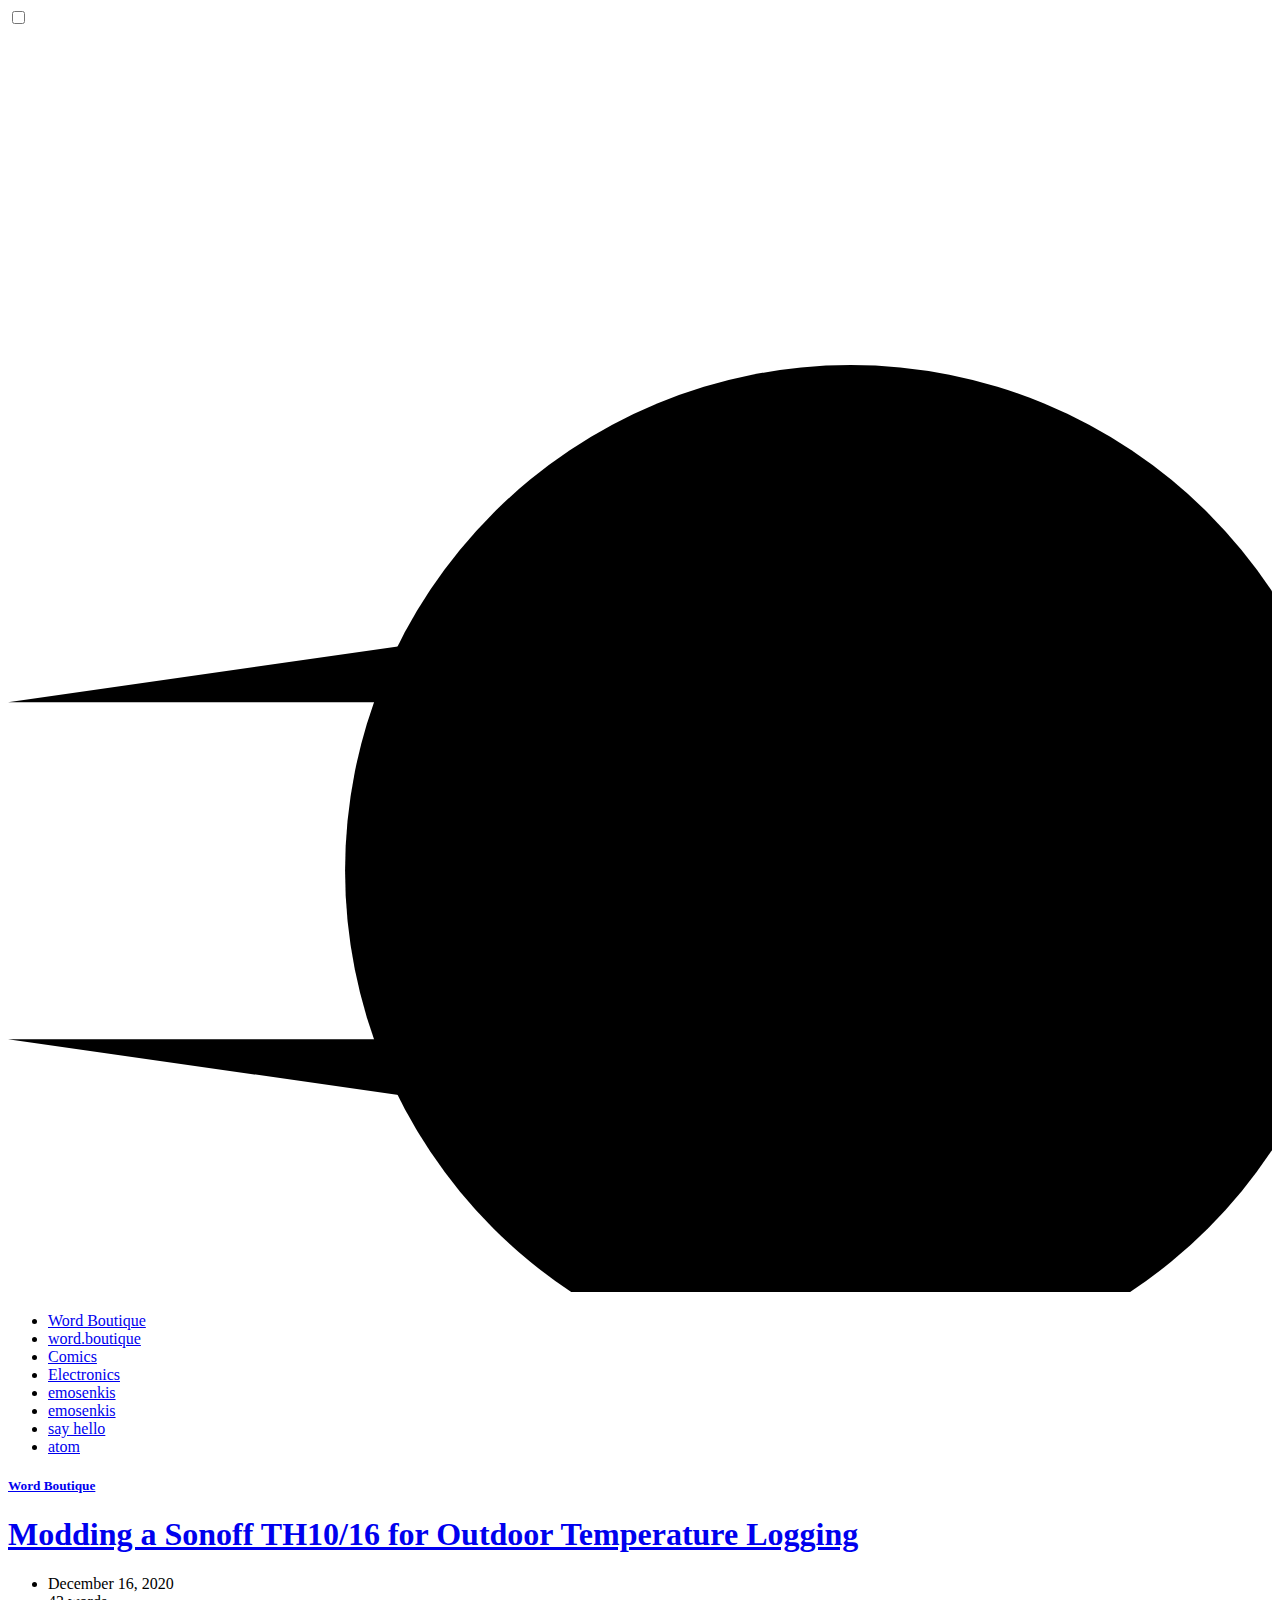
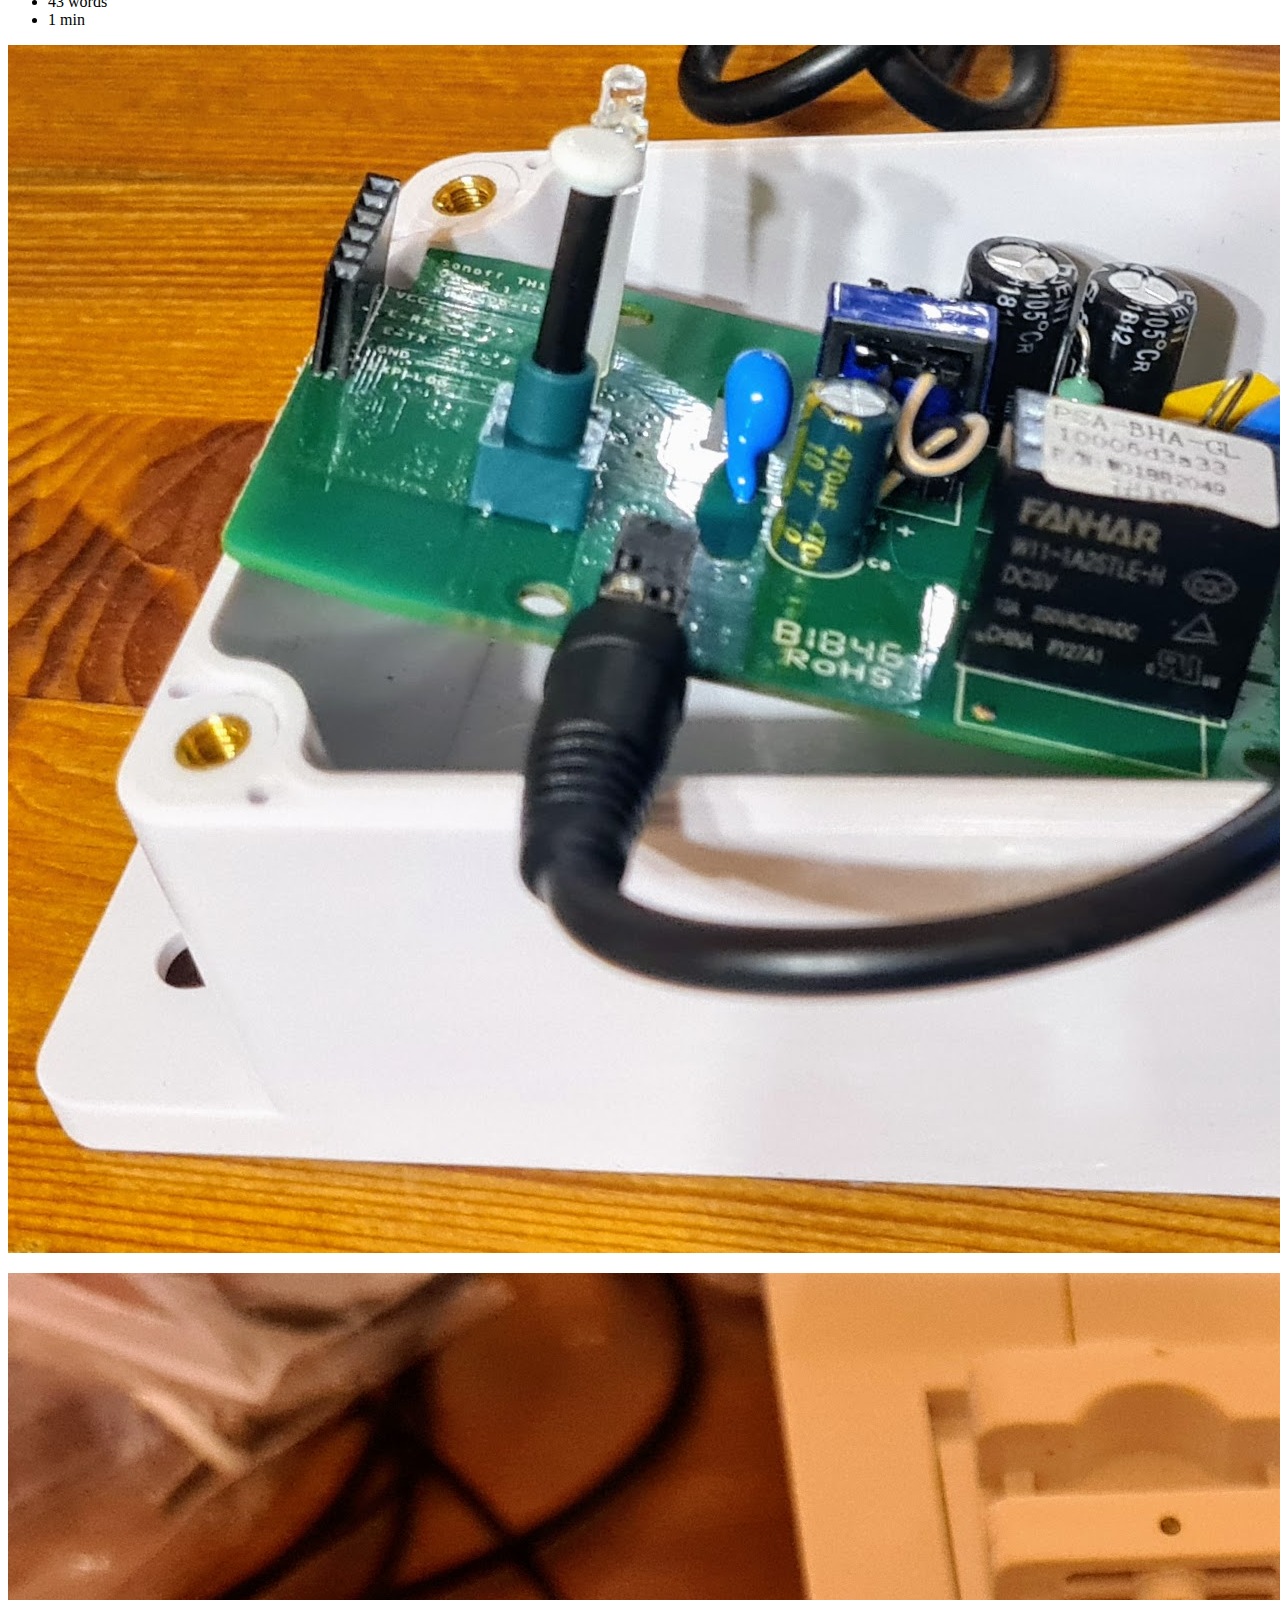
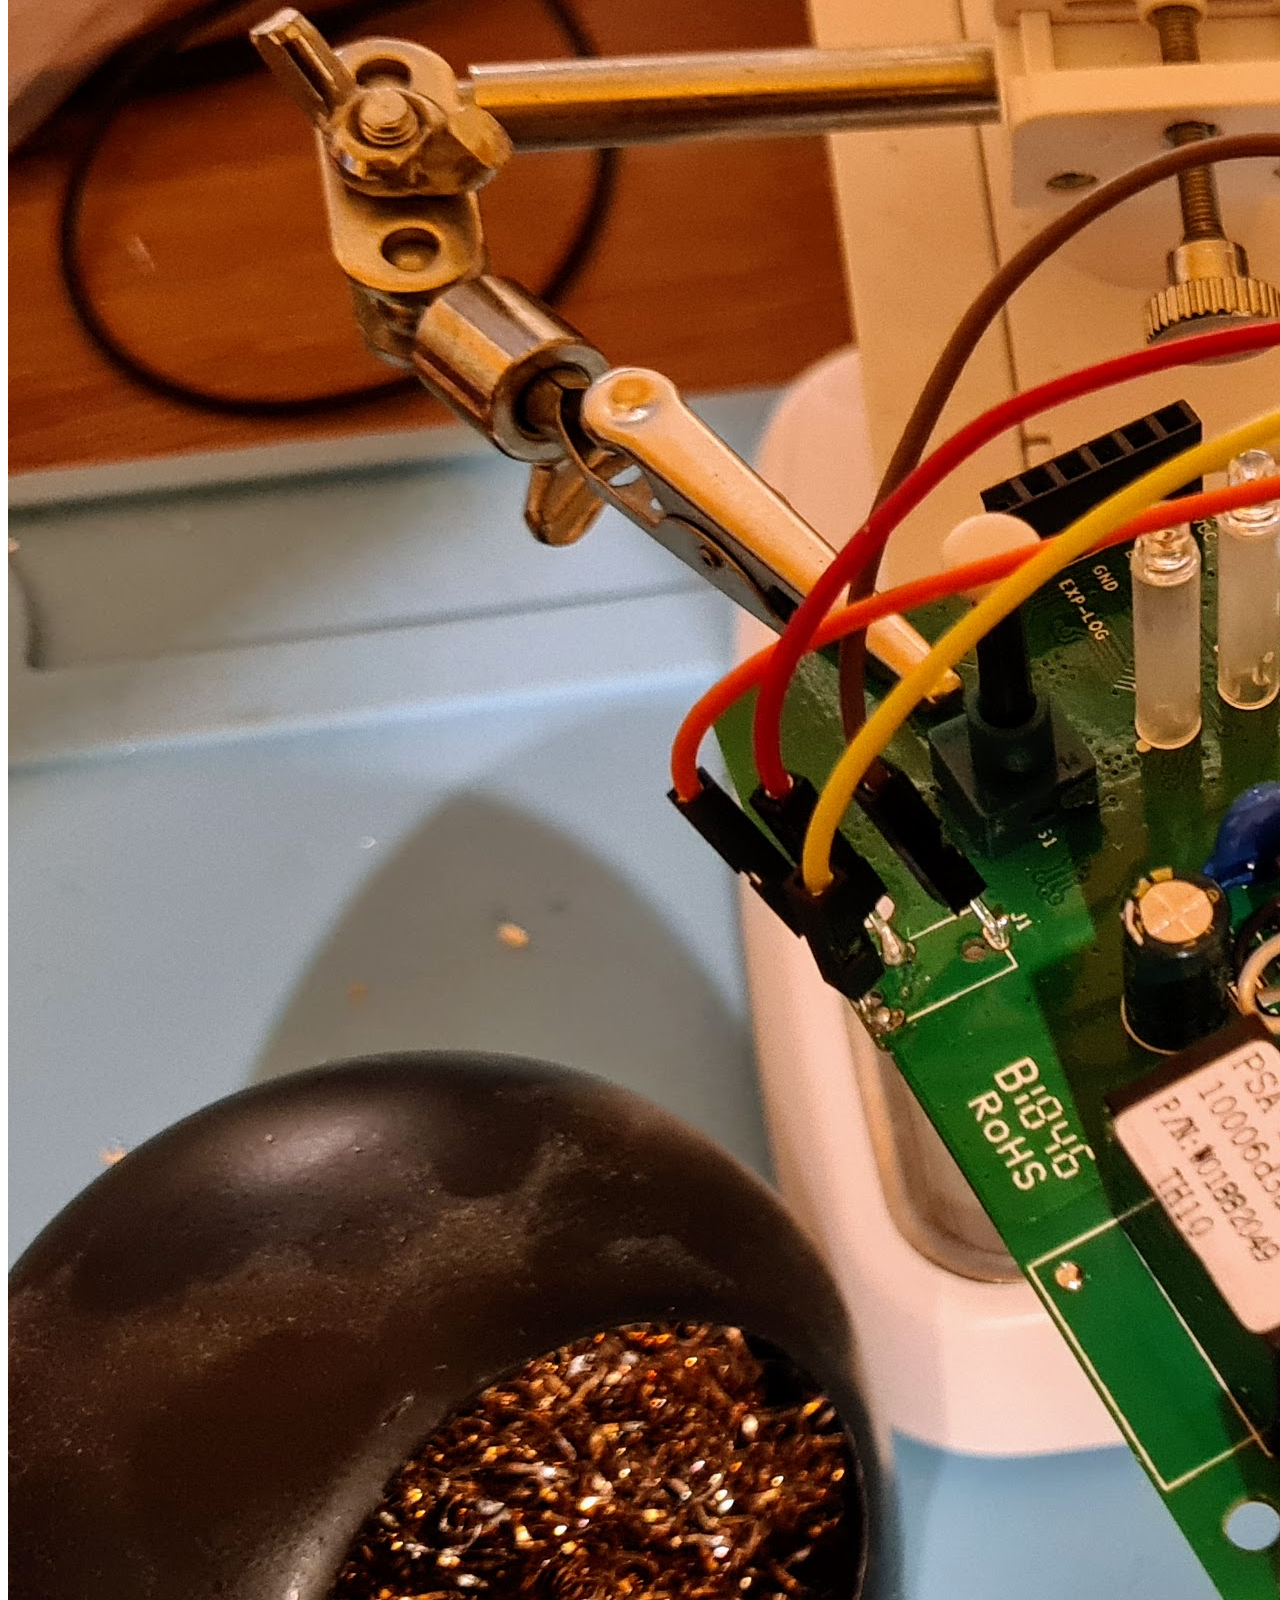
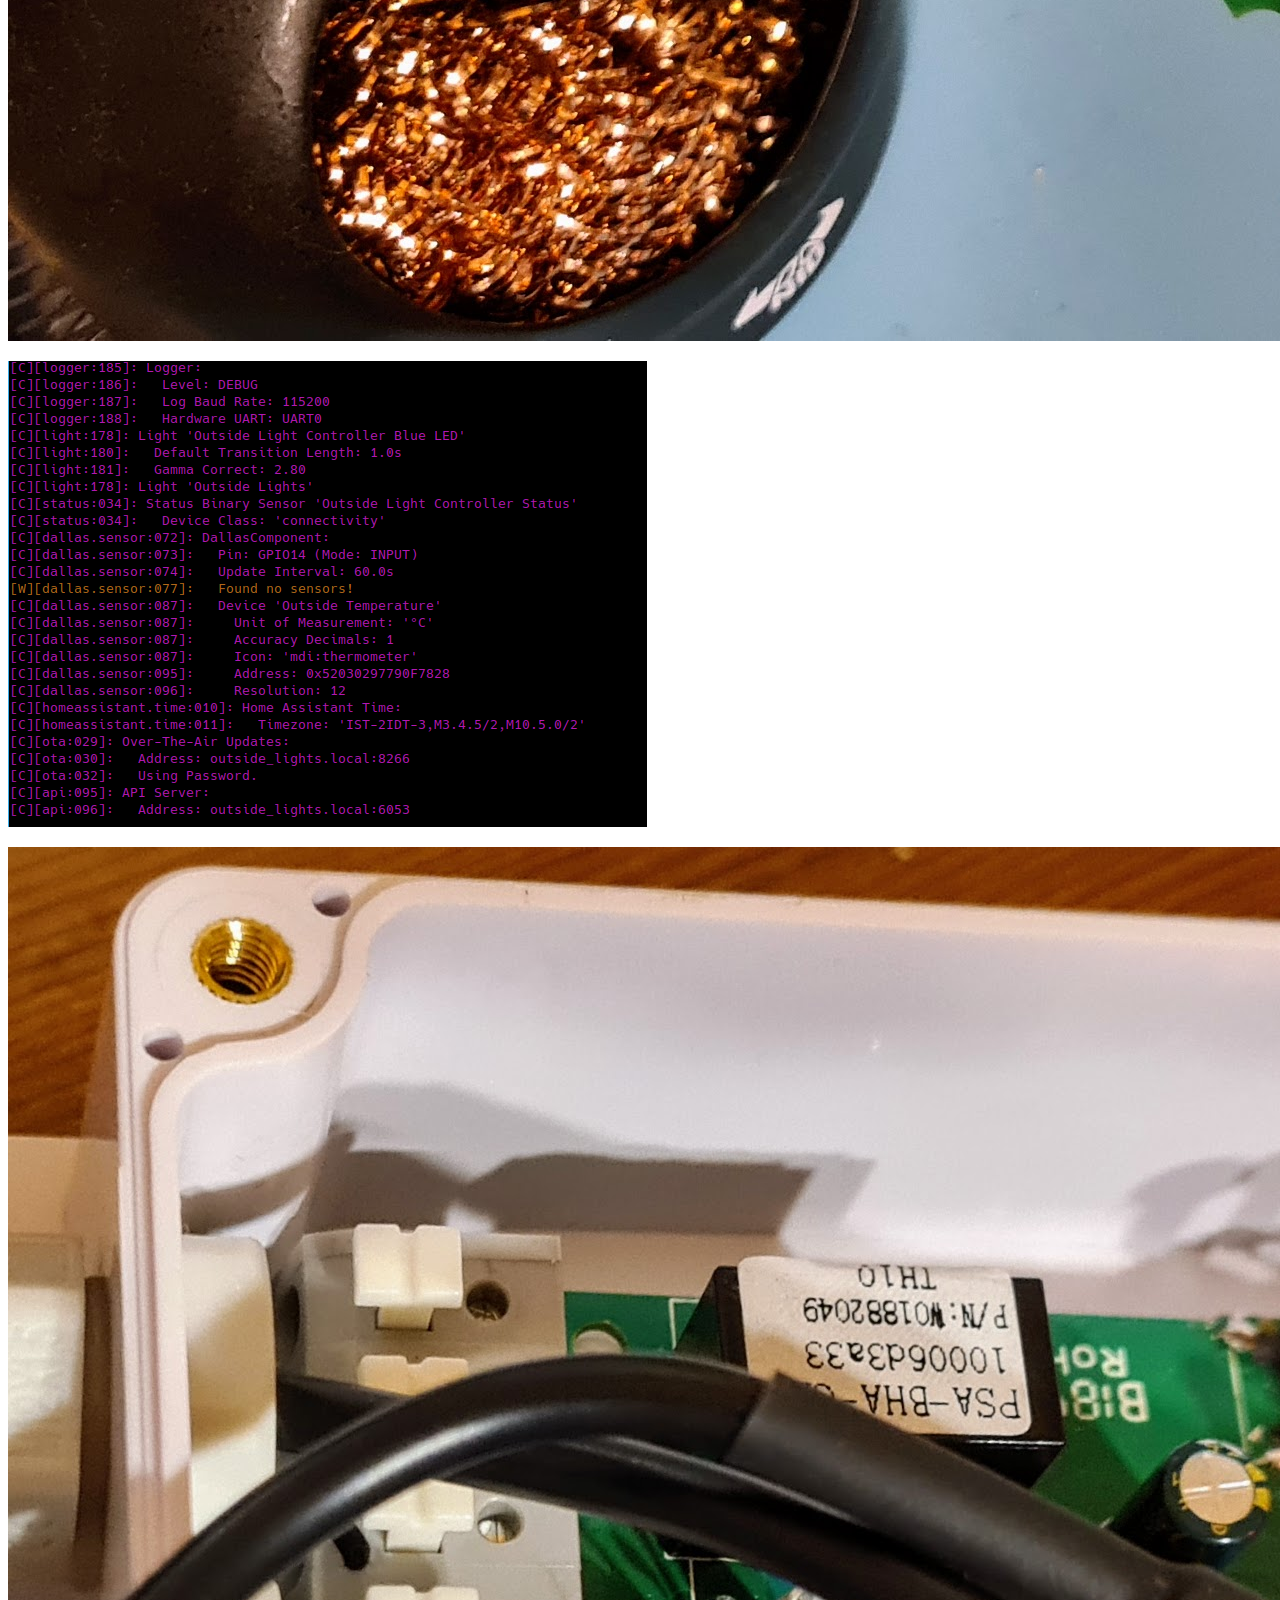
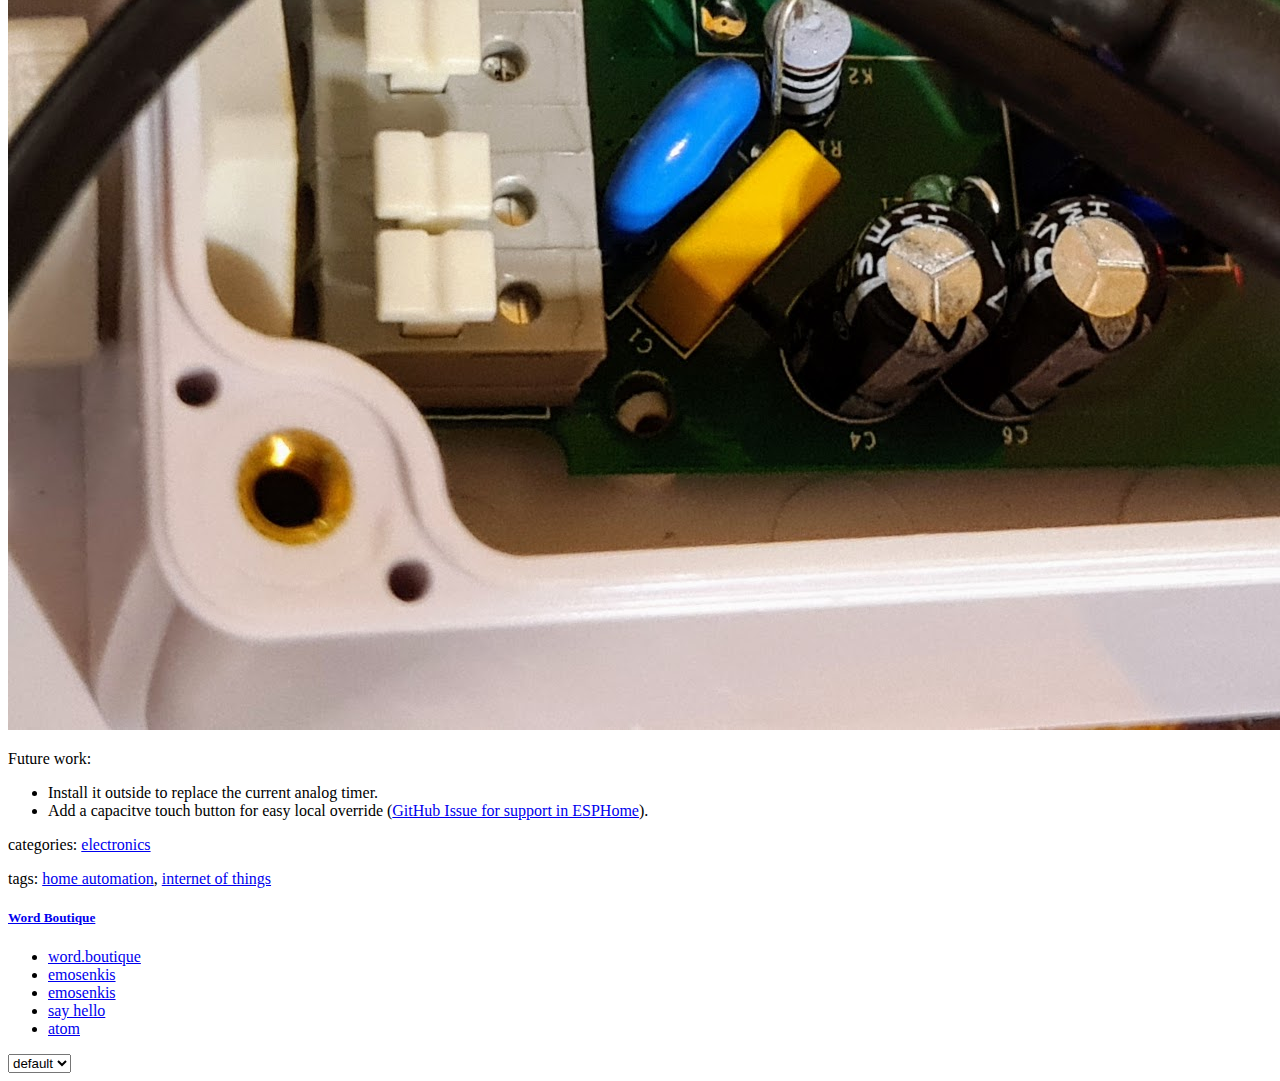
<file: waterproof-th16/index.html>
<!DOCTYPE html>
<html lang="en">
    <head>
        

        <meta http-equiv="X-UA-Compatible" content="IE=edge" >
        <meta http-equiv="content-type" content="text/html; charset=utf-8">

        <!-- SEO -->
        
        <title> Modding a Sonoff TH10&#x2F;16 for Outdoor Temperature Logging | Word Boutique </title>
        

        <!-- Enable responsiveness on mobile devices-->
        <meta name="viewport" content="width=device-width, initial-scale=1.0, maximum-scale=1" >

        <!-- js -->
        <script src="https:&#x2F;&#x2F;word.boutique/theme_selector.js"></script>

        <!--  css -->
        <link id="themeCSS" rel="stylesheet"
                            href="https:&#x2F;&#x2F;word.boutique/default.css"
                            />

        <!-- fonts -->
        <!-- preload  -->
        <link rel="preload" href="https://fonts.googleapis.com/css?family=Montserrat:200,300,300i,400,500,500i,600,700,800,900|Raleway" as="style">
        <link rel="preload"  href="https://use.fontawesome.com/releases/v5.3.1/css/all.css" integrity="sha384-mzrmE5qonljUremFsqc01SB46JvROS7bZs3IO2EmfFsd15uHvIt+Y8vEf7N7fWAU" crossorigin="anonymous" as="style" >
        <!-- load -->
        <link rel="stylesheet" href="https://fonts.googleapis.com/css?family=Montserrat:200,300,300i,400,500,500i,600,700,800,900|Raleway">
        <link rel="stylesheet" href="https://use.fontawesome.com/releases/v5.3.1/css/all.css"  integrity="sha384-mzrmE5qonljUremFsqc01SB46JvROS7bZs3IO2EmfFsd15uHvIt+Y8vEf7N7fWAU" crossorigin="anonymous">
        
<link rel="stylesheet" href="https:&#x2F;&#x2F;word.boutique/style.css">

    </head>

    <body onload="main();">
        
        
<input type="checkbox" id="openSidebarMenu" class="openSidebarMenu">
<label class="menu cross menu--1" for="openSidebarMenu">
    <svg viewBox="0 0 75 75" xmlns="https://www.w3.org/2000/svg">
        <circle cx="50" cy="50" r="30" />
        <path class="line--1" d="M0 40h62c13 0 6 28-4 18L35 35" />
        <path class="line--2" d="M0 50h70" />
        <path class="line--3" d="M0 60h62c13 0 6-28-4-18L35 65" />
    </svg>
</label>

<div id="sidebarMenu">
    <div class="menu_wrapper">
        <ul class="sidebarMenuInner">
            <li>
                <a href="https:&#x2F;&#x2F;word.boutique" >Word Boutique</a>
                <div class="menu_div" ></div>
            </li>
            
            <li><a href="https://word.boutique" target="_blank">word.boutique</a></li>
            
            
<li><a href="https:&#x2F;&#x2F;word.boutique&#x2F;categories&#x2F;comics&#x2F;">Comics</a></li>
<li><a href="https:&#x2F;&#x2F;word.boutique&#x2F;categories&#x2F;electronics&#x2F;">Electronics</a></li>

            
            <li><a href="https://github.com/emosenkis" target="_blank" >emosenkis</a><i class="fab fa-github" ></i></li>
            
            
            
            
            
            <li><a href="https://www.linkedin.com/in/emosenkis" target="_blank">emosenkis</a><i class="fab fa-linkedin" ></i></li>
            
            
            
            
            <li><a href="mailto:eitan@mosenkis.net?subject=hi" target="_blank">say hello</a><i class="fas fa-envelope" ></i></li>
            
            
            <li><a href="https:&#x2F;&#x2F;word.boutique/atom.xml" target ="_blank">atom</a><i class="fas fa-rss" ></i></li>
            
        </ul>
    </div>
</div>

        

        
<nav id="overlord" class="overlord" >
  
<figure class="mini_logo ">
    <a href="https:&#x2F;&#x2F;word.boutique" style="background-image: url(https:&#x2F;&#x2F;word.boutique/img/..&#x2F;images&#x2F;portrait.jpg)"></a>
</figure>
<h5>
    <a href="https:&#x2F;&#x2F;word.boutique">Word Boutique</a>
</h5>

  





</nav>

<section class="post_container">
  <article>
    

      <h1 class="article_title"><a href="https:&#x2F;&#x2F;word.boutique&#x2F;waterproof-th16&#x2F;" id="article_link">Modding a Sonoff TH10&#x2F;16 for Outdoor Temperature Logging</a></h1>
      
<ul class="frontmatter frontmatter_page" id="frontmatter">
    <li>
        <time class="article_time"  datetime="2020-12-16">December 16, 2020</time>
    </li>
    <span class="dotDivider"></span>
    <li> 43 words </li>
    <span class="dotDivider" ></span>
    <li> 1 min </li>
</ul>

      <p><img src="/th16-not-fit.jpg" alt="" /></p>
<p><img src="/th16-fail.jpg" alt="" /></p>
<p><img src="/th16-no-sensor.png" alt="" /></p>
<p><img src="/th16-improved.jpg" alt="" /></p>
<p>Future work:</p>
<ul>
<li>Install it outside to replace the current analog timer.</li>
<li>Add a capacitve touch button for easy local override (<a href="https://github.com/esphome/feature-requests/issues/92">GitHub Issue for
support in ESPHome</a>).</li>
</ul>

      








<p>categories: <a href="https:&#x2F;&#x2F;word.boutique&#x2F;categories&#x2F;electronics&#x2F;">electronics</a></p>


<p>tags: <a href="https:&#x2F;&#x2F;word.boutique&#x2F;tags&#x2F;home-automation&#x2F;">home automation</a>, <a href="https:&#x2F;&#x2F;word.boutique&#x2F;tags&#x2F;internet-of-things&#x2F;">internet of things</a></p>


  </article>
</section>


         

        <footer>
            
            
<figure class="mini_logo ">
    <a href="https:&#x2F;&#x2F;word.boutique" style="background-image: url(https:&#x2F;&#x2F;word.boutique/img/..&#x2F;images&#x2F;portrait.jpg)"></a>
</figure>
<h5>
    <a href="https:&#x2F;&#x2F;word.boutique">Word Boutique</a>
</h5>

            
<ul class="social_list foot_list" >
    
    <li class="button extra_small font_faint"><a href="https://word.boutique" target="_blank">word.boutique</a></li>
    
    
    <li class="button extra_small font_faint"><a href="https://github.com/emosenkis" target="_blank" >emosenkis</a><i class="fab fa-github" ></i></li>
    
    
    
    
    
    
    
    
    <li class="button extra_small font_faint"><a href="https://www.linkedin.com/in/emosenkis" target="_blank">emosenkis</a><i class="fab fa-linkedin" ></i></li>
    
    
    
    
    <li class="button extra_small font_faint"><a href="mailto:eitan@mosenkis.net?subject=hi" target="_blank">say hello</a><i class="fas fa-envelope" ></i></li>
    
    
    <li class="button extra_small font_faint"><a href="https:&#x2F;&#x2F;word.boutique/atom.xml" target ="_blank">atom</a><i class="fas fa-rss" ></i></li>
    
</ul>

            
<select id="theme_selector" size=1>
    <option value="default" selected>default</option>
    
</select>

            
        </footer>
    </body>
</html>
</file>
